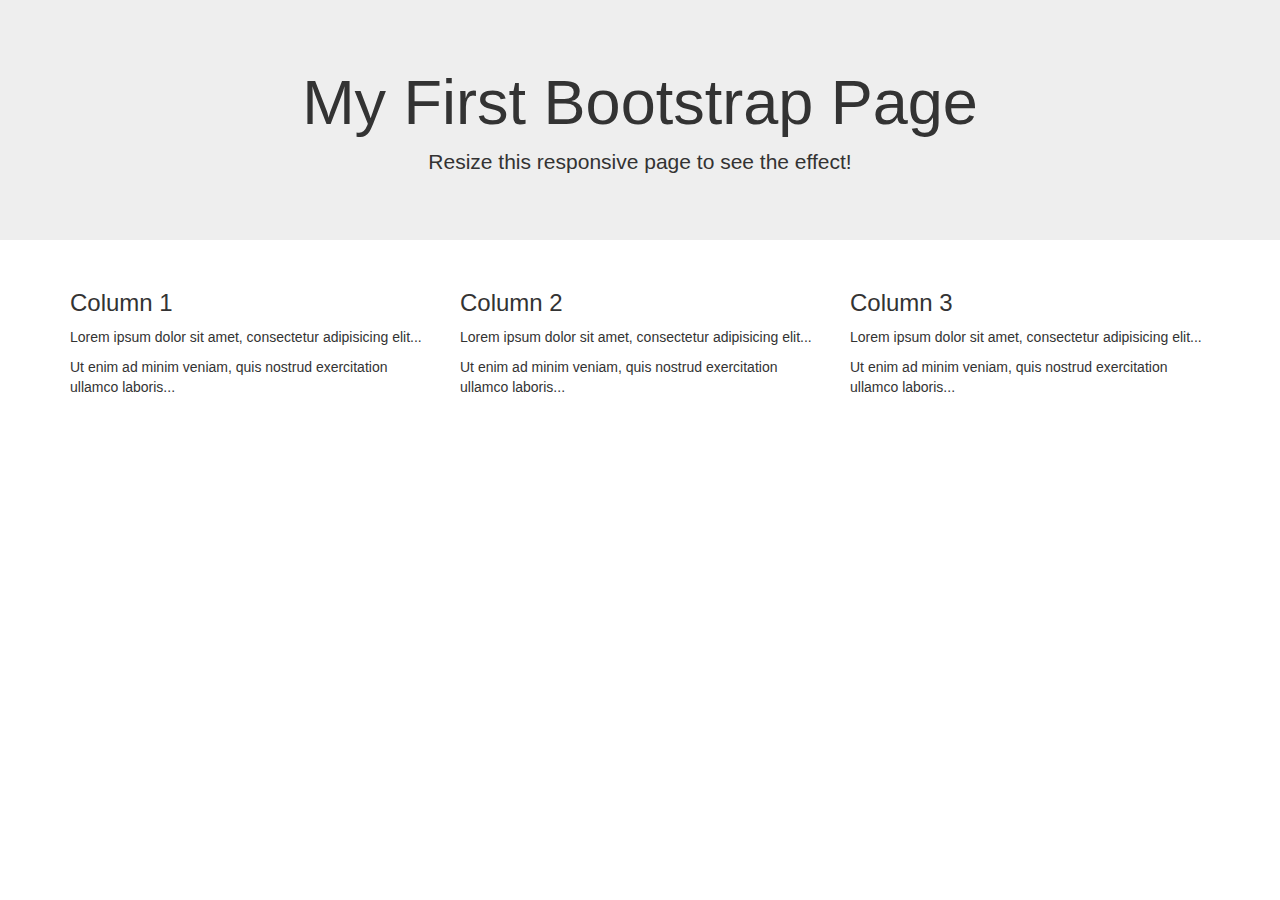
<file: src/main/resources/static/index.html>
<!DOCTYPE html>
<html lang="en">
<head>
  <title>Bootstrap Example</title>
  <meta charset="utf-8">
  <meta name="viewport" content="width=device-width, initial-scale=1">
  <link rel="stylesheet" href="https://maxcdn.bootstrapcdn.com/bootstrap/3.3.7/css/bootstrap.min.css">
  <script src="https://ajax.googleapis.com/ajax/libs/jquery/3.2.1/jquery.min.js"></script>
  <script src="https://maxcdn.bootstrapcdn.com/bootstrap/3.3.7/js/bootstrap.min.js"></script>
</head>
<body>

<div class="jumbotron text-center">
  <h1>My First Bootstrap Page</h1>
  <p>Resize this responsive page to see the effect!</p> 
</div>
  
<div class="container">
  <div class="row">
    <div class="col-sm-4">
      <h3>Column 1</h3>
      <p>Lorem ipsum dolor sit amet, consectetur adipisicing elit...</p>
      <p>Ut enim ad minim veniam, quis nostrud exercitation ullamco laboris...</p>
    </div>
    <div class="col-sm-4">
      <h3>Column 2</h3>
      <p>Lorem ipsum dolor sit amet, consectetur adipisicing elit...</p>
      <p>Ut enim ad minim veniam, quis nostrud exercitation ullamco laboris...</p>
    </div>
    <div class="col-sm-4">
      <h3>Column 3</h3>        
      <p>Lorem ipsum dolor sit amet, consectetur adipisicing elit...</p>
      <p>Ut enim ad minim veniam, quis nostrud exercitation ullamco laboris...</p>
    </div>
  </div>
</div>

</body>
</html>
</file>
